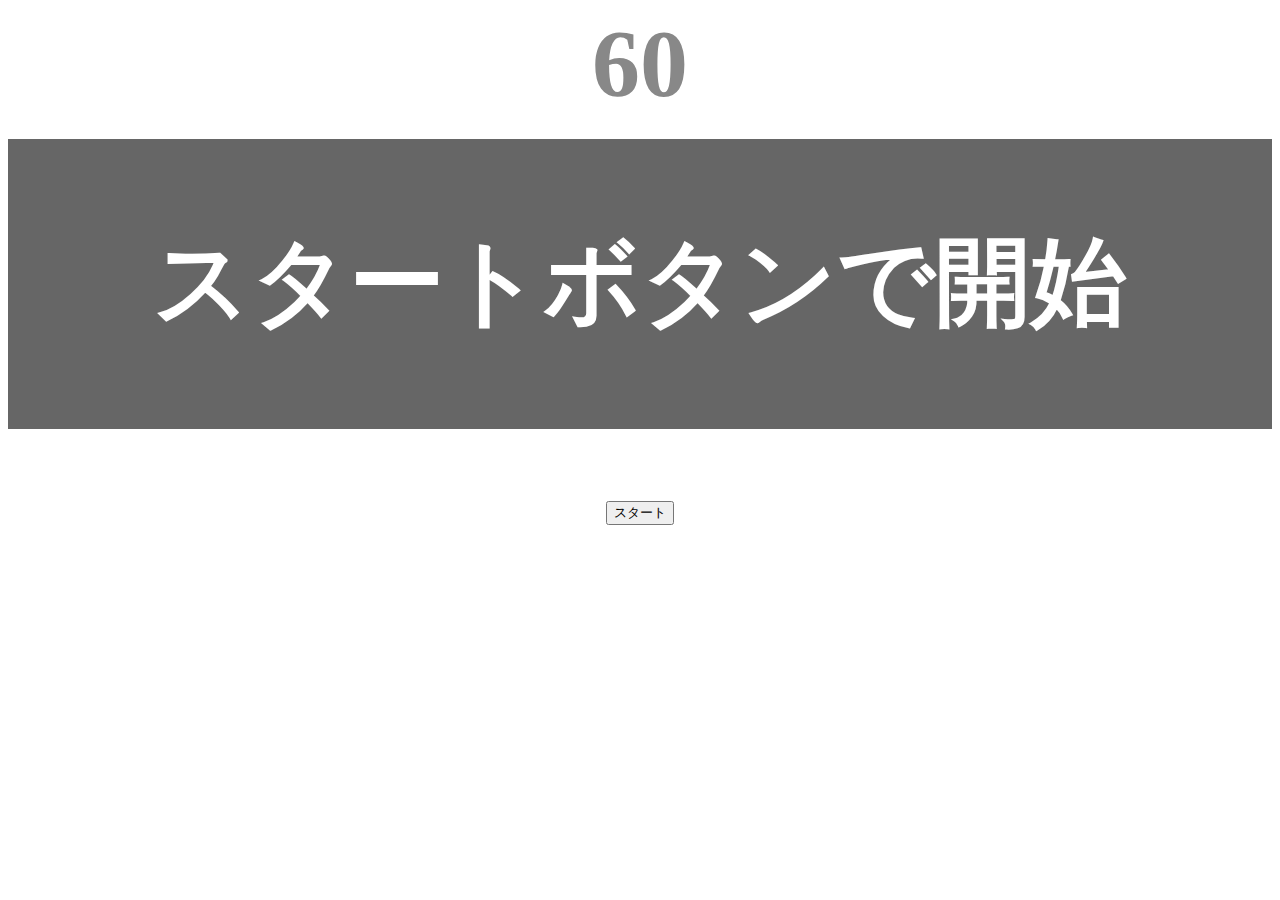
<file: kadai_001/index.html>
<!DOCTYPE html>
<head>
    <title>タイピングゲーム</title>
    <meta charset="utf-8">
    <meta name="discription" content="【JavaScript応用編】簡易的なタイピングゲームです。">
    <meta name="viewport" content="width=device-width, initial-scale=1.0">
    <link rel="stylesheet" href="style.css">
</head>
<body>
    <p id="count" class="count">60</p>
    <div id="wrap" class="wrap">
        <span id="typed" class="typed"></span><span id="untyped"></span>
    </div>
    <div id="bottom">
        <button id="start">スタート</button>
        <p id ="textcount"></p>
    </div>
    
    <script Type="text/javascript" src="main.js"></script>
</body>
</file>
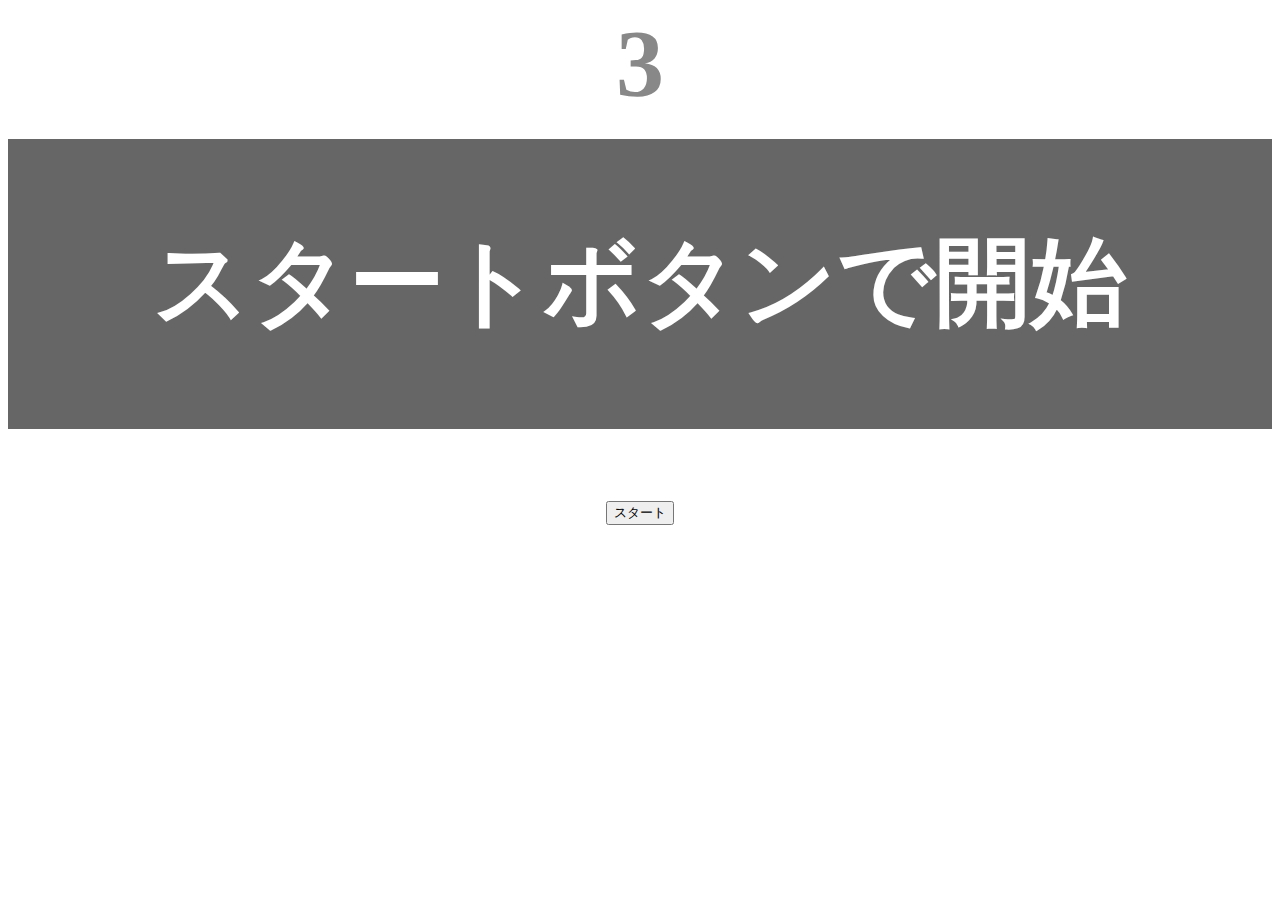
<file: kadai_tutorial_output/index.html>
<!DOCTYPE html>
<head>
    <title>タイピングゲーム</title>
    <meta charset="utf-8">
    <meta name="discription" content="【JavaScript応用編】簡易的なタイピングゲームです。">
    <meta name="viewport" content="width=device-width, initial-scale=1.0">
    <link rel="stylesheet" href="style.css">
</head>
<body>
    <p id="count" class="count">3</p>
    <div id="wrap" class="wrap">
        <span id="typed" class="typed"></span><span id="untyped"></span>
    </div>
    <button id="start">スタート</button>
    <script Type="text/javascript" src="main.js"></script>
</body>
</file>
<file: kadai_001/style.css>
body{
    font-size: 6em;
    text-align: center;
}

.count{
    margin:0px;
    font-weight: bold;
    color: #888;
}

.wrap{
    background-color: #666;
    margin-top: 20px;
    padding: 80px 40px;
    color: #fff;
    font-weight: bold;
}

.typed{
    color: lightgreen;
}

.mistyped{
    background-color: red;
}

#textcount{
    margin-top: 0;
    color:#888;
    font-weight: bold;
}
</file>
<file: kadai_tutorial_output/style.css>
body{
    font-size: 6em;
    text-align: center;
}

.count{
    margin:0px;
    font-weight: bold;
    color: #888;
}

.wrap{
    background-color: #666;
    margin-top: 20px;
    padding: 80px 40px;
    color: #fff;
    font-weight: bold;
}

.typed{
    color: lightgreen;
}

.mistyped{
    background-color: red;
}
</file>
